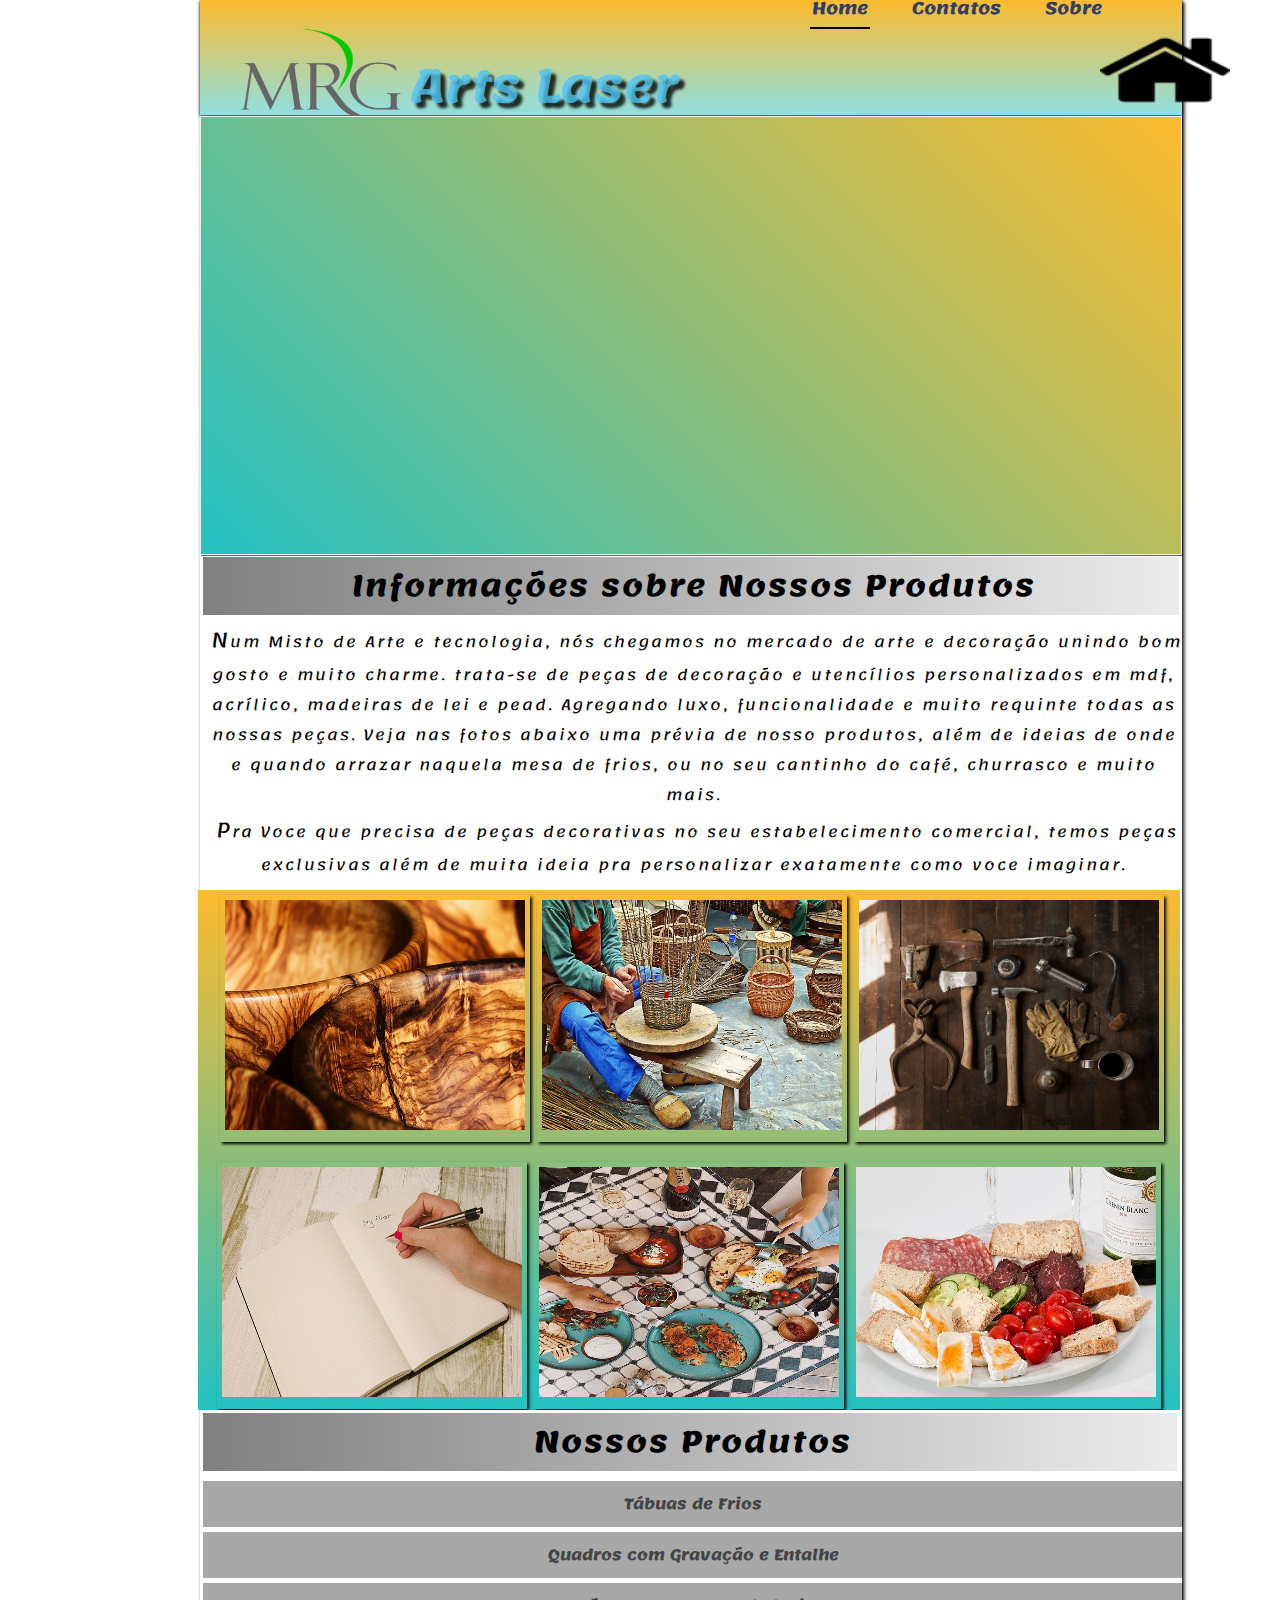
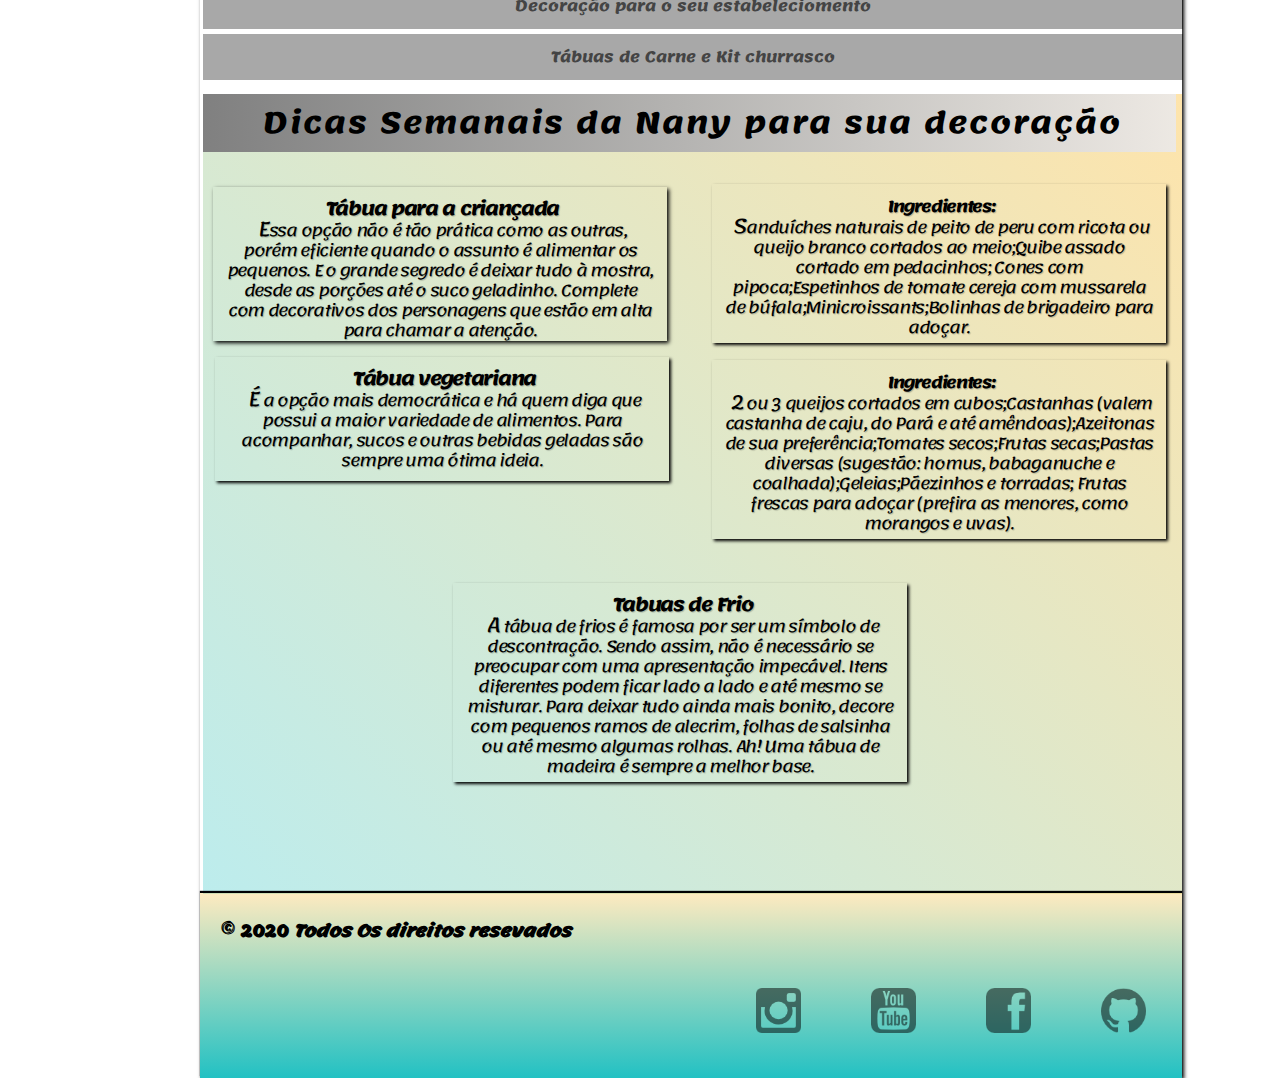
<file: index.html>
<!DOCTYPE html>
<html lang="pt-br">
<head>
    <meta charset="UTF-8">
    <meta name="viewport" content="width=device-width, initial-scale=1.0">
    <link rel="stylesheet" href="css/style.css">
    <script src="javascript/funcoes.js"></script>
    <link rel="shortcut icon" href="imagens/favicon.ico" type="image/x-icon">
    <style>
        #home{
           border-bottom: 2px solid rgba(0,0,0.2);
    
        }
        </style>
    <link href="https://fonts.googleapis.com/css2?family=Lemonada:wght@300&display=swap" rel="stylesheet">
    <link rel="stylesheet" href="https://cdnjs.cloudflare.com/ajax/libs/font-awesome/4.7.0/css/font-awesome.min.css">
    <title>Home</title>
</head>
<body>
<div id="principal">
    <header id="cabecalho">
        <h1>Arts Laser</h1>
        <div id="logomarca">
            <img src="imagens/logo2.png"  id= "marca" alt="logo alvo">
        </div>
        <nav id="navegacao">    
            <h2>Menu Principal</h2>
            <ul>
                <a href="index.html"><li id="home" onmousemove="mudaFoto()" onmouseout="voltaFoto()">Home</li></a>
                <a href="contatos.html"><li  onmousemove="mudaFotob()" onmouseout="voltaFotob()">Contatos</li></a>
                <a href="sobre.html"><li  onmousemove="mudaFotoc()" onmouseout="voltaFotoc()">Sobre</li></a>
            </ul>
        </nav>
        <div id="icone">
            <img src="imagens/home.png"  id= "foto" alt="logo alvo">
        </div>
    </header>
    <div id="video">
        <iframe  id="tube" width="953" height="425" src="https://www.youtube.com/embed/q4pRJlBQF0g" frameborder="0" allow="accelerometer; autoplay; encrypted-media; gyroscope; picture-in-picture" allowfullscreen></iframe>
    </div>
    <article id="conteudo">
        <h1>Informações sobre Nossos Produtos</h1>
        <p>Num Misto de Arte e tecnologia, nós chegamos no mercado de arte e decoração unindo bom gosto e muito charme.
        trata-se de peças de decoração e utencílios personalizados em mdf, acrílico, madeiras de lei e pead. Agregando luxo, funcionalidade e muito requinte todas as nossas peças. Veja nas fotos abaixo uma prévia de nosso produtos, além de ideias de onde e quando arrazar naquela mesa de frios, ou no seu cantinho do café, churrasco e muito mais.</p>
        <p>Pra Voce que precisa de peças decorativas no seu estabelecimento comercial, temos peças exclusivas além de muita ideia pra personalizar exatamente como voce imaginar.</p>
        <div id="galeria">
            <div class="foto"><img src="imagens/churrasco01.jpg" class="w3-hover-grayscale" alt=""></div>
            <div class="foto"><img src="imagens/churrasco02.jpg" alt=""></div>
            <div class="foto"><img src="imagens/quadro01.jpg" alt=""></div>
            <div class="foto"><img src="imagens/quadro02.jpg" alt=""></div>
            <div class="foto"><img src="imagens/quadro03.jpg" alt=""></div>
            <div class="foto"><img src="imagens/tabua01.jpg" alt=""></div>
        </div>
        <section id="itens">
                 <h1>Nossos Produtos</h1>
                <button class="accordion"><h2>Tábuas de Frios</h2></button>
                <div class="panel">
                    <p>Que incrível essas tábuas de frios!<br>Pensamos em cada detalhe para que você pense apenas em receber bem suas visitas, ou impresionar seu amor num Happy Hour incrível preparado por você.
                    emos uma linha completa para queijos e vinhos, totalmente personalizados de acordo com sua escolha. 
                    Não perca tempo e entre em contato pra mais Infromações.</p>
                </div>
                <button class="accordion"><h2>Quadros com Gravação e Entalhe</h2></button>
                <div class="panel">
                    <p>Com esses quadros seu cantinho do churrasco irá aparecer em todas as selfies nas redes sociais dos amigos e familiares. Um verdadeiro charme e requinte em cada detalhe.<br> 
                    Nossos quadros são confeccionados em maquina laser de alta precisão. trabalhamos com agilidade e qualidade por que gostamos e usamos o que fazemos.</p>
                </div>
                <button class="accordion"><h2>Decoração para o seu estabeleciomento</h2></button>
                <div class="panel">
                    <p>Se você tem um negocio e quer um ambiente único e com muito charme, Então temos o que voce precisa. veja uma pequena coleção de quadros e Displays em acrílico e mdf que fazem da sua marca, um objeto de decoração. Com esses itens, seu estabelecimento irá se tornar um local mais alegre, leve e agradavél aos olhos de seus clientes.</p>
                </div>
                <button class="accordion"> <h2>Tábuas de Carne e Kit churrasco</h2></button>
                <div class="panel">
                    <p>E pra galera do churrasco e cerveja, temos o que há de mais charmoso e de muito bom gosto. 
                    Belas tábuas de carne com temas a sua escolha, temas do seu time do coração, com nomes, figuras, e muito mais. Bases para copos de cerveja, petisqueiras dos mais variados temas, abridores de garrafas de parede pra tirar aquela onda no seu cantinho do churrasco.</p>
                </div>
                <script>
                    var acc = document.getElementsByClassName("accordion");
                    var i;
                    
                    for (i = 0; i < acc.length; i++) {
                    acc[i].addEventListener("click", function() {
                        this.classList.toggle("active");
                        var panel = this.nextElementSibling;
                        if (panel.style.display === "block") {
                        panel.style.display = "none";
                        } else {
                        panel.style.display = "block";
                        }
                    });
                    }
                </script>
            </section>
                <div id="recados">
                    <h1>Dicas Semanais da Nany para sua decoração</h1>
                    <div id="dicaa">
                    <h3>Tábua para a criançada</h3>
                    <p>Essa opção não é tão prática como as outras, porém eficiente quando o assunto é alimentar os pequenos. E o grande segredo é deixar tudo à mostra, desde as porções até o suco geladinho. Complete com decorativos dos personagens que estão em alta para chamar a atenção.</p>
                    </div>
                    <div id="dicab">
                    <h4>Ingredientes:</h4>
                    <p>Sanduíches naturais de peito de peru com ricota ou queijo branco cortados ao meio;Quibe assado cortado em pedacinhos; Cones com pipoca;Espetinhos de tomate cereja com mussarela de búfala;Minicroissants;Bolinhas de brigadeiro para adoçar.</p>
                    </div>
                    <div id="dicac">
                    <h4>Ingredientes:</h4>
                    <p>2 ou 3 queijos cortados em cubos;Castanhas (valem castanha de caju, do Pará e até amêndoas);Azeitonas de sua preferência;Tomates secos;Frutas secas;Pastas diversas (sugestão: homus, babaganuche e coalhada);Geleias;Pãezinhos e torradas; Frutas frescas para adoçar (prefira as menores, como morangos e uvas).</p>
                    </div>
                    <div id="dicad">
                    <h3>Tábua vegetariana</h3>
                    <p>É a opção mais democrática e há quem diga que possui a maior variedade de alimentos. Para acompanhar, sucos e outras bebidas geladas são sempre uma ótima ideia.</p>
                    </div>
                    <div id="dicae">
                    <h3>Tabuas de Frio</h3>
                    <p>A tábua de frios é famosa por ser um símbolo de descontração. Sendo assim, não é necessário se preocupar com uma apresentação impecável. Itens diferentes podem ficar lado a lado e até mesmo se misturar. Para deixar tudo ainda mais bonito, decore com pequenos ramos de alecrim, folhas de salsinha ou até mesmo algumas rolhas. Ah! Uma tábua de madeira é sempre a melhor base.</p>
                    </div>
                </div>
    </article>
    <footer id="rodape">
    <div id="social">
        <p>&copy; 2020 <em>Todos Os direitos resevados</em></p>
        <a href="#" class="instagram"><img src="imagens/instagram.png" alt=" logo instagaram"></a>
        <a href="#" class="youtube"><img src="imagens/youtube.png" alt="logo youtube"></a>
        <a href="#" class="facebook"><img src="imagens/facebook.png" alt="logo gacebook"></a>
        <a href="#" class="github"> <img src="imagens/gato.png" alt="logo github"> </a>
    </div> 
    </footer>

</div>
</body>
</html>
</file>
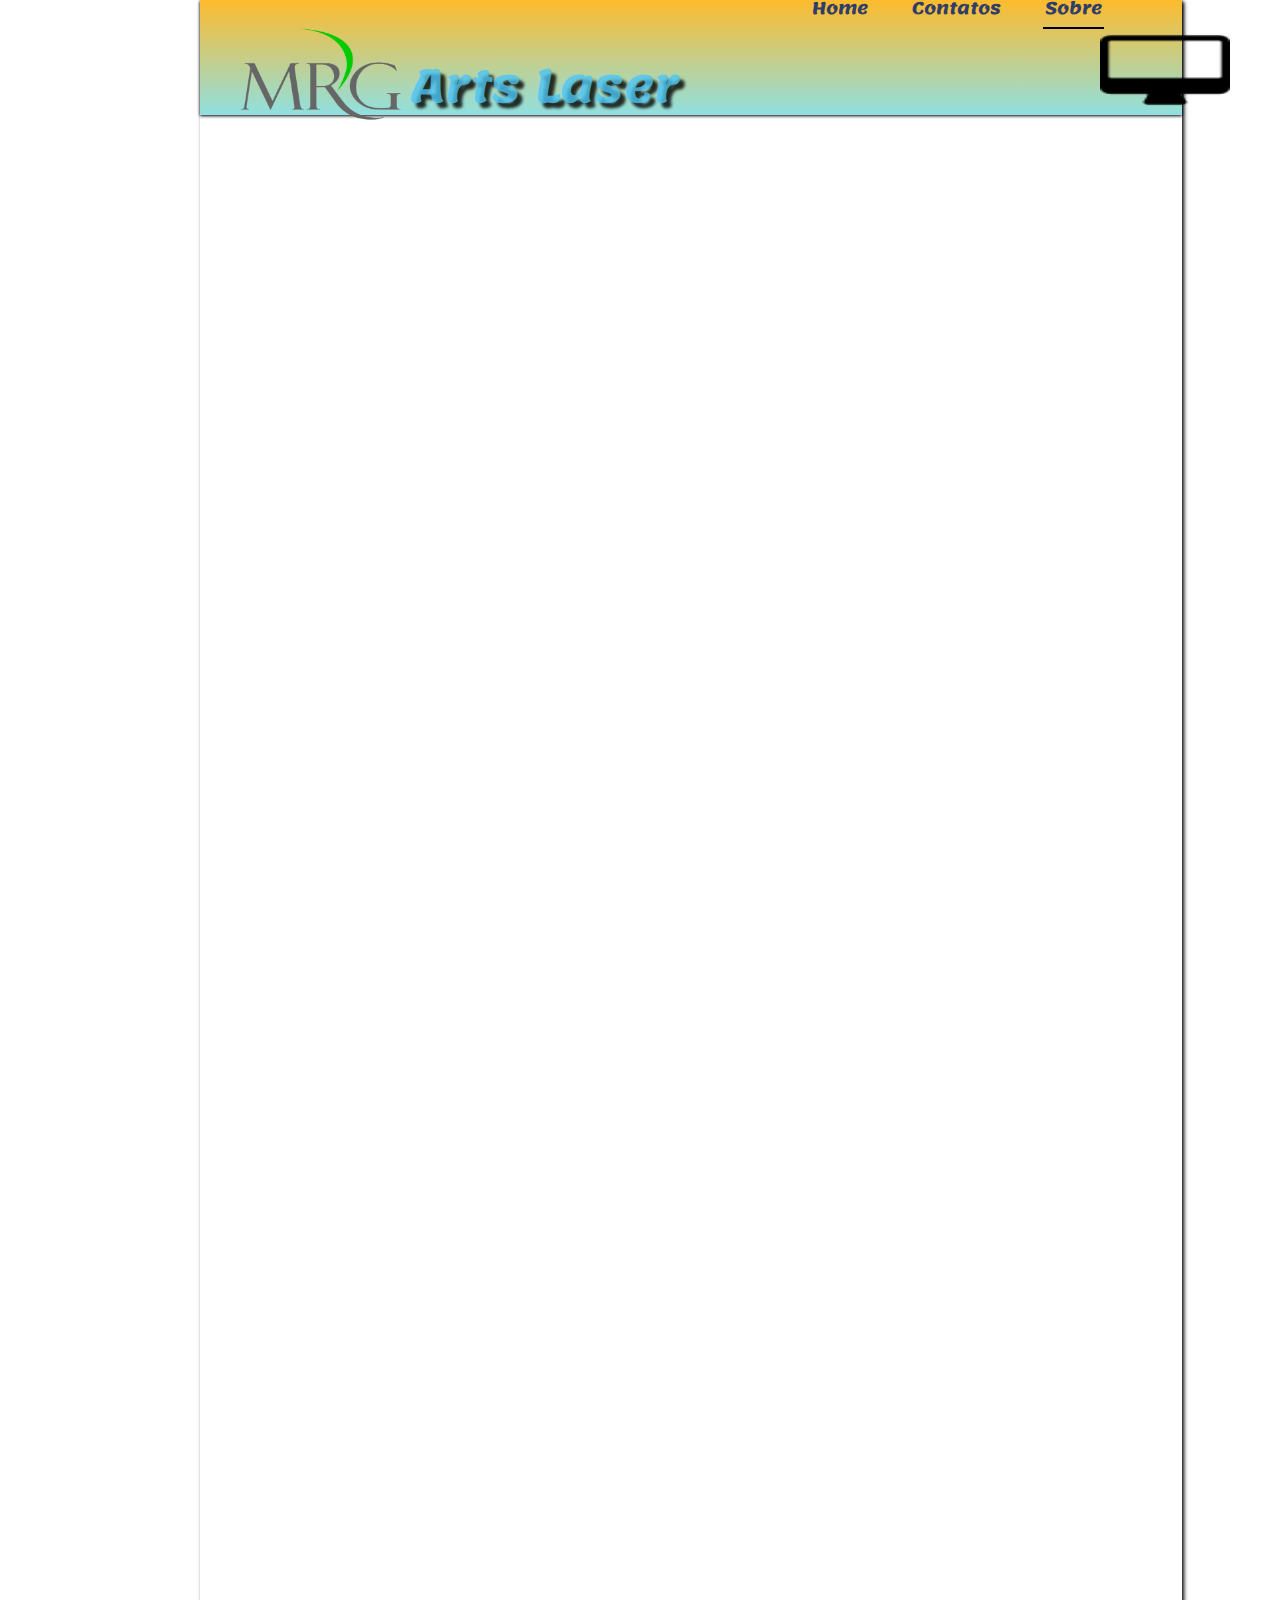
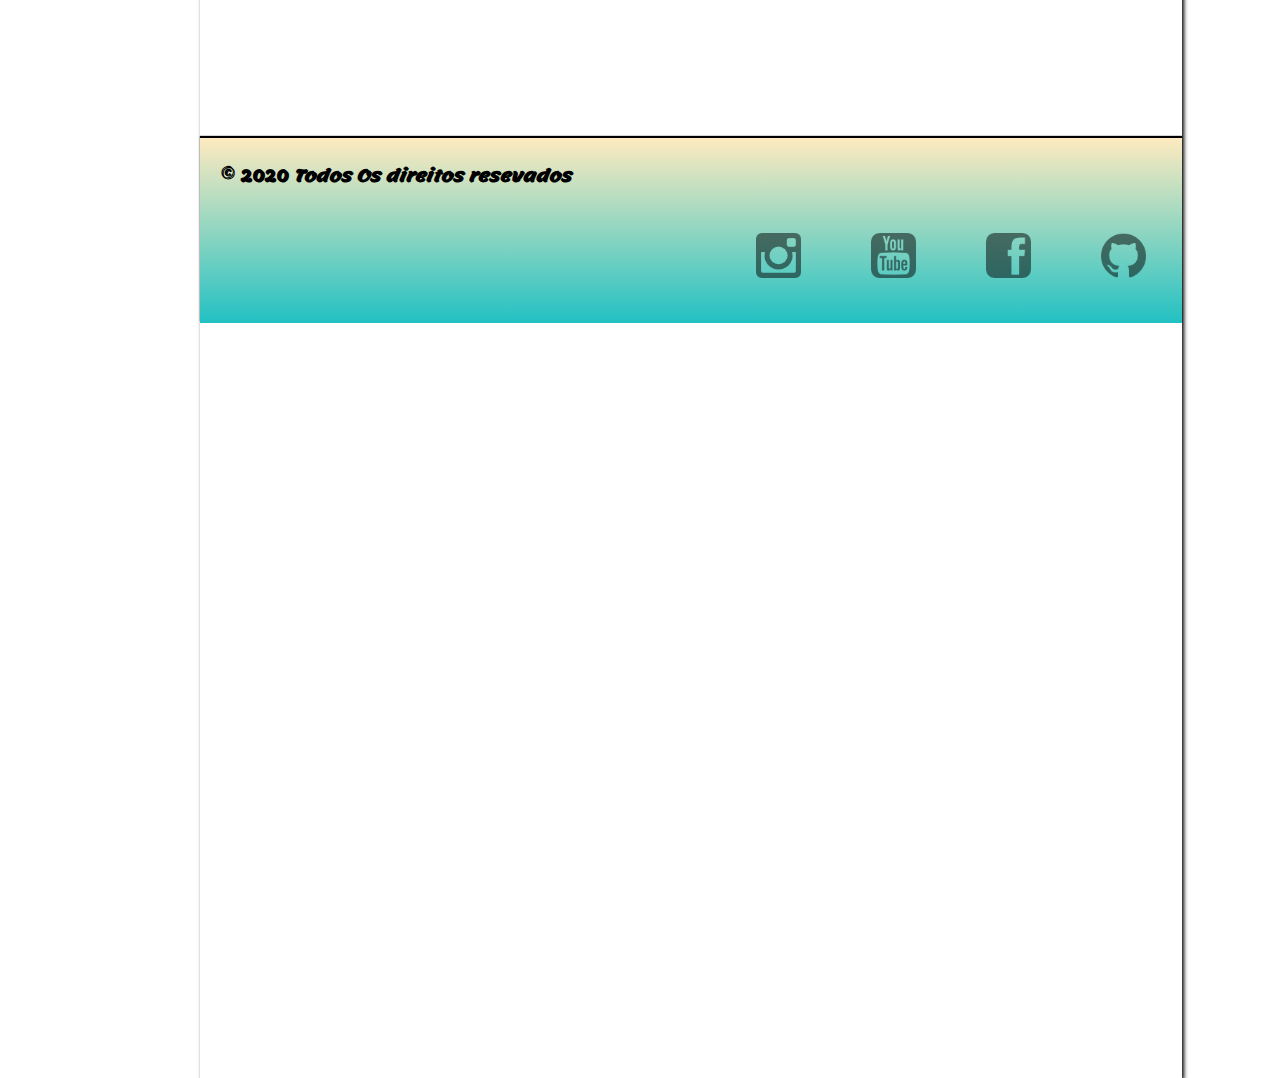
<file: sobre.html>
<!DOCTYPE html>
<html lang="pt-br">
<head>
    <meta charset="UTF-8">
    <meta name="viewport" content="width=device-width, initial-scale=1.0">
    <link rel="shortcut icon" href="imagens/favicon.ico" type="image/x-icon">
    <link rel="stylesheet" href="css/style.css">
    <script>
        function mudaFotoc(){
            document.getElementById('foto').src="imagens/logo2.png"
        }
        function voltaFotoc(){
            document.getElementById('foto').src="imagens/sobre.png"
        }
    </script>
    <style>
    #sobre{
       border-bottom: 2px solid rgba(0,0,0.2);
    }
    </style>
    <link href="https://fonts.googleapis.com/css2?family=Lemonada:wght@300&display=swap" rel="stylesheet">
    <title>Sobre Nós</title>
</head>
<body>
<div id="principal">
    <header id="cabecalho">
        <h1>Arts Laser</h1>
        <div id="logomarca">
            <img src="imagens/logo2.png"  id= "marca" alt="logo alvo">
        </div>
        <nav id="navegacao">    
            <h2>Menu Principal</h2>
            <ul>
                <a href="index.html"><li onmousemove="mudaFoto()" onmouseout="voltaFoto()">Home</li></a>
                <a href="contatos.html"><li  onmousemove="mudaFotob()" onmouseout="voltaFotob()">Contatos</li></a>
                <a href="sobre.html"><li  id="sobre"  onmousemove="mudaFotoc()" onmouseout="voltaFotoc()">Sobre</li></a>
            </ul>
        </nav>
        <div id="icone">
            <img src="imagens/sobre.png"  id= "foto" alt="logo alvo">
        </div>
    </header>

    <footer id="rodape">
        <div id="social">
            <p>&copy; 2020 <em>Todos Os direitos resevados</em></p>
            <a href="#" class="instagram"><img src="imagens/instagram.png" alt=" logo instagaram"></a>
            <a href="#" class="youtube"><img src="imagens/youtube.png" alt="logo youtube"></a>
            <a href="#" class="facebook"><img src="imagens/facebook.png" alt="logo gacebook"></a>
            <a href="#" class="github"> <img src="imagens/gato.png" alt="logo github"> </a>
        </div> 
        </footer>

</div>
</body>
</html>
</file>
<file: css/style.css>
*{
    padding: 0px;
    margin: 0px;
}
div#principal{
    position: absolute;
    margin-left: 200px;
    background-color: #fff;
    width: 982px;
    box-shadow: 2px 2px 4px rgba(0,0,0.6);
    height: 2678px;
}
header#cabecalho{
    background: linear-gradient(0deg, rgba(34,193,195,0.5) 0%, rgba(253,187,45,1) 100%);
    height: 115px;
    text-align: center;
    box-shadow: 0px 1px 3px black;

}
div#logomarca{
    position: absolute;
    top: 5px;
    margin: 20px;
    width: 200px;
    height: 100px;
}
#marca{
    position: relative;
    margin: 0;
    padding: 0;
    width: 170px;
    height: 100px;
}
div#icone{
    position: absolute;
    width: 180px;
    left: 875px;
    top: 30px;
    height: 80px;
}
div#icone img{
    width: 130px;
    height: 80px;
}
header h1{
    display: block;
    position: absolute;
    top: 25px;
    left: 195px;
    color: rgba(77, 197, 245, 0.788);
    font-family: 'Lemonada', cursive;
    font-size: 46px;
    padding: 15px;
    text-shadow: 5px 5px 3px rgba(0,0,0,.8);
}
header h1 span{
    font-size: 50px;
    color: #495863;
}
header h2{
    display: none;
}
ul{
    position: absolute;
    display: flex;
    left: 580px;
    top: -22px;
    margin-right: 25px;
    padding: 10px;
}
li{
    text-decoration: none;
    display: inline-block;
    padding: 2px;
    margin: 1px 20px 10px 20px;
    font-family: 'Lemonada', cursive;
    font-size: 17px;
    font-weight: bold;
    color: rgb(47, 61, 105);
}
li:hover{
    background-color: #777;
    border-radius: 20%;
    color: #eee;
}
li:active{
    background-color: #fff;
    color: #444;
}
li:focus{
    background-color: #777;
    color: #ccc;
    box-shadow: 3px 3px rgba(0,0,0.6);
}
article#conteudo{
    padding: 3px;
    position: relative;
    display: block;
    margin: auto;
    font-size: 1em;
    width: 100%;
    justify-content: center;
    text-indent: 5px;
    height: 310px;
}
article p::first-letter{
    font-size: 20px;
}
article#conteudo h1{
    font-family: 'Lemonada', cursive;
    background-image: linear-gradient( to left,rgba(235, 233, 233,.9), gray);
    margin-bottom: 5px;
    text-align-last: center;
    margin-right: 6px;
}
article#conteudo{
    letter-spacing: 2px;
    font-size: 11pt;
    font-family: 'Lemonada', cursive;
    text-align: center;
}
div#galeria{
    position: relative;
    display: block;
    width: 100%;
    height: 520px;
    text-align: center;
    margin-top: 10px;
    margin-left: -5px;
    background: linear-gradient(0deg, rgba(34,193,195,1) 0%, rgba(253,187,45,1) 100%);
    overflow: hidden;
}
div.foto{
    display:  inline-block;
    box-shadow: 2px 2px 3px rgba(0,0,0.6);
    margin: 5px auto 5px auto;
    padding: 5px;
    width: 300px;
    height: 237px
}
div#galeria img:hover{
       transform: scale(1.1);
}      

div#galeria img{
    display: block;
    margin: 0;
    padding: 0;
    position: relative;
    width: 300px;
    height: 230px;
    max-width: 100%;
	transition: all 0.4s;
}
div#video{
    position: relative;
    left:auto;
    top: 1px;
    padding: 5px;
    margin: auto;
    border: 1px solid #eee;
    width: 100%px;
    height: 427px;
    box-shadow: 1px 1px rgba(0,0,0,.6);
    background: linear-gradient(45deg, rgba(34,193,195,1) 0%, rgba(253,187,45,1) 100%);
}
iframe#tube{
    position: relative;
    left: 8px;


}
section{
    display: block;
    position: relative;
    width: 980px;
    margin-top: 3px;
  
    
}
div#dica{
position: relative;
top: 60px;
display: block;
}
div#dica h1{
    display: block;
    font-family: 'Lemonada', cursive;
    text-align: center;
}


  div#social{
      display: flex;
      position: relative;
      margin: 0;
      padding: 0;
      box-shadow: 0px -2px 1px rgba(0,0,0.6);
      top: 1420px;
  }
  div#recados{
      position: absolute;
      width:979px;
      height: 800px;
      top: 1140px;
      background: linear-gradient(45deg, rgba(34,193,195,0.3) 0%, rgba(253,187,45,0.4) 100%);
  }
  .accordion {
    background-color: rgba(0, 0, 0,0.34);
    color: #444;
    cursor: pointer;
    padding: 8px;
    margin-top: 5px;
    width: 100%;
    border: none;
    text-align: left;
    outline: none;
    font-size: 15px;
    transition: 0.5s;
  }
  .accordion h2{
      font-family: 'Lemonada', cursive;
      font-size: 15px;
      width: 100%;
      text-align: center;
  }
  
  .active, .accordion:hover {
    background-color: #ccc; 
    text-decoration: underline;
    color: #fff;
  }
  
  .panel {
    padding: 0 18px;
    font-size: 13px;
    letter-spacing: 2px;
    line-height: 20px;
    font-weight: bold;
    font-family: 'Lemonada', cursive;;
    text-align: center;
    background: linear-gradient(0deg, rgba(34,193,195,1) 0%, rgba(253,187,45,1) 100%);
    display: none;
    overflow: hidden;
    
  }
  
  div#dicaa{
      display: block;
      position: relative;
      font-size: 12pt;
      text-shadow: 1px 1px 1px rgba(0,0,0,0.232);
      letter-spacing: -1.3px;
      text-align: center;
      line-height: 20px;
      font-family: 'Lemonada', cursive;
      width: 430px;
      top: 20px;
      height: 130px;
      margin: 15px 10px 15px 10px;
      padding: 12px;
      box-shadow: 2px 2px 4px rgba(0,0,0.3);
      
  }
  div#dicab{
    font-size: 12pt;
    letter-spacing: -1.3px;
    box-shadow: 2px 2px 3px rgba(0,0,0.3);
    text-shadow: 1px 1px 1px rgba(0,0,0,0.232);
    letter-spacing: -1.3px;
    text-align: center;
    line-height: 20px;
    text-align: center;
    font-family: 'Lemonada', cursive;
    display: block;
    position: relative;
    left: 499px;
    top: -152px;
    width: 430px;
    height: 135px;
    margin: 15px 10px 15px 10px;
    padding: 12px;
    
    
}
div#dicac{
    font-size: 12pt;
    letter-spacing: -1.3px;
    text-align: center;
    text-shadow: 1px 1px 1px rgba(0,0,0,0.232);
    letter-spacing: -1.3px;
    text-align: center;
    line-height: 20px;
    font-family: 'Lemonada', cursive;
    box-shadow: 2px 2px 3px rgba(0,0,0.3);
    display: block;
    position: relative;
    left: 499px;
    top: -150px;
    width: 430px;
    height: 155px;
    margin: 15px 10px 15px 10px;
    padding: 12px;
    
    
}
div#dicad{
    display: block;
    position: relative;
    font-size: 12pt;
    text-shadow: 1px 1px 1px rgba(0,0,0,0.232);
    letter-spacing: -1.3px;
    text-align: center;
    line-height: 20px;
    letter-spacing: -1.3px;
    box-shadow: 2px 2px 3px rgba(0,0,0.3);
    text-align: center;
    font-family: 'Lemonada', cursive;
    left: 2px;
    top: -347px;
    width: 430px;
    height: 100px;
    margin: 15px 10px 15px 10px;
    padding: 12px;
    
    
}
div#dicae{
    display: block;
    position: relative;
    font-size: 12pt;
    letter-spacing: -1.3px;
    text-align: center;
    font-family: 'Lemonada', cursive;
    box-shadow: 2px 2px 3px rgba(0,0,0.3);
    text-shadow: 1px 1px 1px rgba(0,0,0,0.232);
    letter-spacing: -1.3px;
    text-align: center;
    line-height: 20px;
    left: 240px;
    top: -260px;
    width: 430px;
    height: 175px;
    margin: 15px 10px 15px 10px;
    padding: 12px;
    
}
div#social{
    position: relative;
    top: 1593px;
    border: none;
    height: 145px;
    border: none;
    padding: 20px;
    margin: 30px auto;
    background: linear-gradient(0deg, rgba(34,193,195,1) 0%, rgba(253,187,45,.3) 100%);
    
}
div#social p {
    text-shadow: 1px 1px rgba(0,0,0.3);
    font-weight: bold;
    font-family: 'Lemonada', cursive;
    font-size: 17px;
    padding: 0;
   
}
div#social img{
    position: relative;
    left: 150px;
    top: 40px;
    margin: 35px;
    width: 45px;
    height: 45px;
    opacity: 0.5;
}
div#social img:hover{
   opacity: 1;
   transform: rotate(10deg);
 
}
</file>
